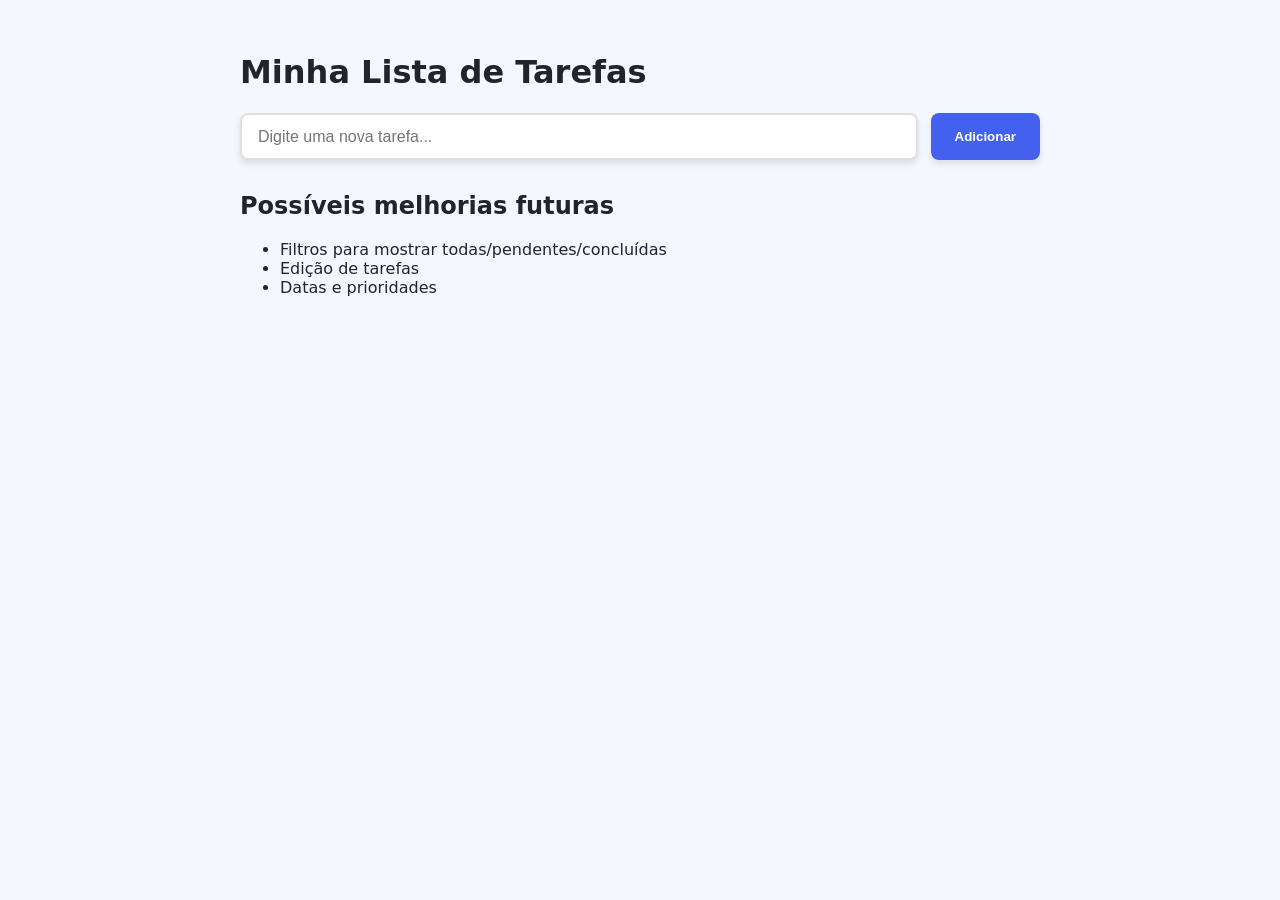
<file: frontend/frontend-task-management-app/index.html>
<!DOCTYPE html>
<html lang="pt-BR">
<head>
  <meta charset="UTF-8" />
  <meta name="viewport" content="width=device-width, initial-scale=1" />
  <title>Lista de Tarefas</title>
  <link rel="stylesheet" href="styles.css" />
</head>
<body>
  <header>
    <h1>Minha Lista de Tarefas</h1>
  </header>

  <main>
    <div class="input-container">
      <input 
        type="text" 
        id="taskInput" 
        placeholder="Digite uma nova tarefa..."
      >
      <button id="addTaskBtn">Adicionar</button>
    </div>
    <ul id="taskList"></ul>
  </main>

  <section id="future-improvements">
    <h2>Possíveis melhorias futuras</h2>
    <ul>
      <li>Filtros para mostrar todas/pendentes/concluídas</li>
      <li>Edição de tarefas</li>
      <li>Datas e prioridades</li>
    </ul>
  </section>

  <script src="script.js"></script>
</body>
</html>
</file>
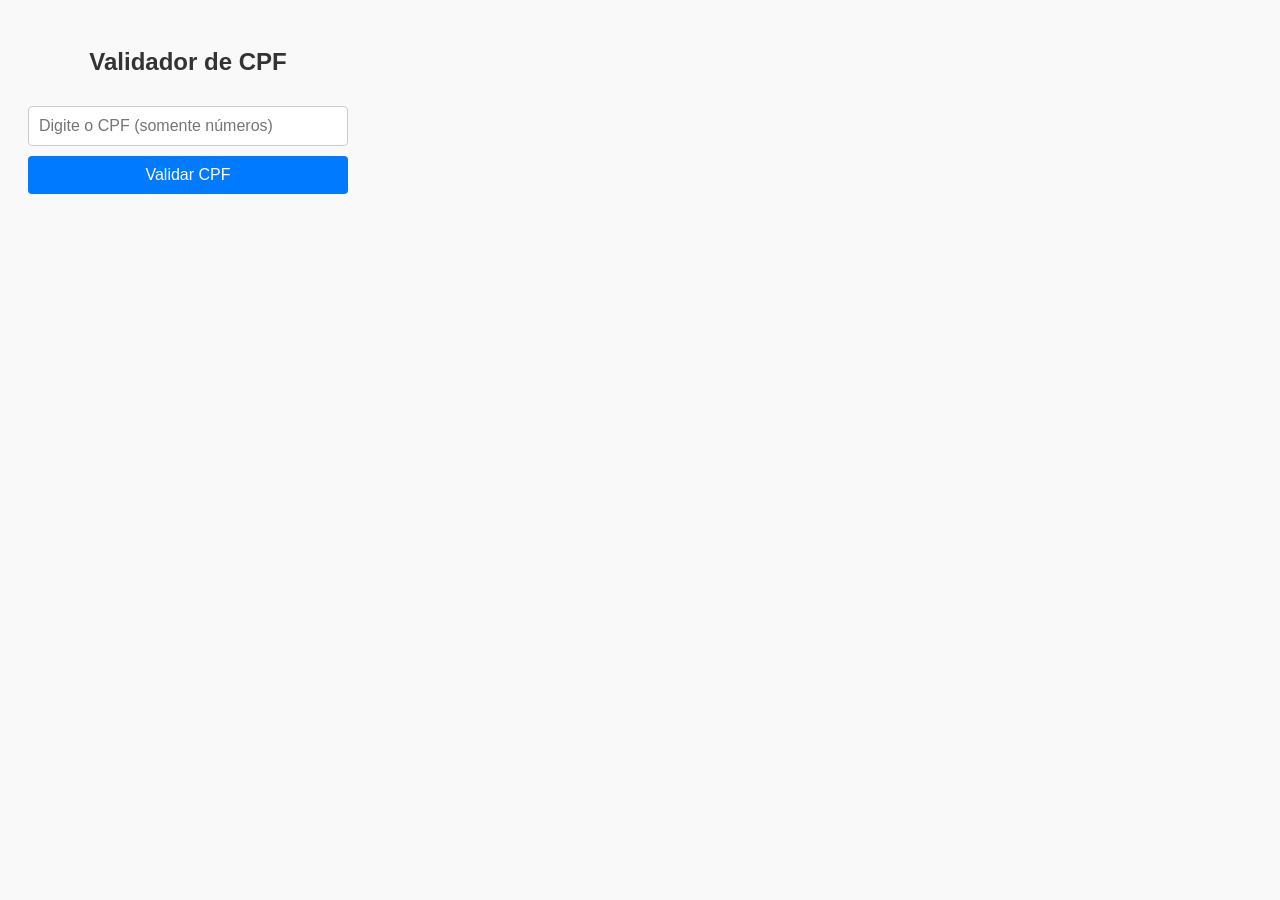
<file: automation/automation-browser-rpa-cpf-validator/popup.html>
<!DOCTYPE html>
<html lang="pt-BR">
<head>
  <meta charset="UTF-8" />
  <title>Validador de CPF</title>
  <link rel="stylesheet" href="styles.css" />
</head>
<body>
  <h2>Validador de CPF</h2>
  <input type="text" id="cpf" placeholder="Digite o CPF (somente números)" maxlength="11" />
  <button id="validar">Validar CPF</button>
  <div id="resultado"></div>

  <script src="popup.js"></script>
</body>
</html>
</file>
<file: frontend/frontend-task-management-app/styles.css>
:root {
  --primary: #4361ee;
  --danger: #f72585;
  --light: #f8f9fa;
  --dark: #212529;
  --gray: #6c757d;
  --border-radius: 8px;
  --shadow: 0 4px 6px rgba(0, 0, 0, 0.1);
  --transition: all 0.3s ease;
}

body {
  font-family: 'Segoe UI', system-ui, -apple-system, sans-serif;
  max-width: 800px;
  margin: 0 auto;
  padding: 2rem;
  background-color: #f5f7ff;
  color: var(--dark);
}

.input-container {
  display: flex;
  gap: 0.8rem;
  margin-bottom: 2rem;
  flex-wrap: wrap;
}

#taskInput {
  flex: 1;
  min-width: 200px;
  padding: 0.8rem 1rem;
  border: 2px solid #e0e0e0;
  border-radius: var(--border-radius);
  font-size: 1rem;
  transition: var(--transition);
  box-shadow: var(--shadow);
}

#taskInput:focus {
  outline: none;
  border-color: var(--primary);
  box-shadow: 0 0 0 3px rgba(67, 97, 238, 0.2);
}

#addTaskBtn {
  padding: 0.8rem 1.5rem;
  background: var(--primary);
  color: white;
  border: none;
  border-radius: var(--border-radius);
  cursor: pointer;
  font-weight: 600;
  transition: var(--transition);
  box-shadow: var(--shadow);
}

#addTaskBtn:hover {
  background: #3a56d4;
  transform: translateY(-2px);
}

#addTaskBtn:active {
  transform: translateY(0);
}

#taskList {
  list-style: none;
  padding: 0;
  margin: 0;
}

#taskList li {
  display: flex;
  justify-content: space-between;
  align-items: center;
  padding: 1rem;
  margin-bottom: 0.8rem;
  background: white;
  border-radius: var(--border-radius);
  box-shadow: var(--shadow);
  transition: var(--transition);
}

#taskList li:hover {
  transform: translateY(-3px);
  box-shadow: 0 6px 12px rgba(0, 0, 0, 0.1);
}

.task-text {
  cursor: pointer;
  flex-grow: 1;
  padding: 0.5rem;
  word-break: break-word;
}

.completed {
  text-decoration: line-through;
  color: var(--gray);
  position: relative;
}

.completed::after {
  content: "✓";
  color: #4cc9f0;
  margin-left: 0.5rem;
  font-weight: bold;
}

.delete-btn {
  background: var(--danger);
  color: white;
  border: none;
  border-radius: 50%;
  width: 28px;
  height: 28px;
  cursor: pointer;
  transition: var(--transition);
  display: flex;
  align-items: center;
  justify-content: center;
  margin-left: 1rem;
}

.delete-btn:hover {
  background: #d90429;
  transform: scale(1.1);
}

/* Responsividade */
@media (max-width: 768px) {
  body {
    padding: 1rem;
  }

  .input-container {
    flex-direction: column;
    gap: 0.5rem;
  }

  #addTaskBtn {
    width: 100%;
  }

  #taskList li {
    flex-direction: column;
    align-items: flex-start;
  }

  .delete-btn {
    margin-top: 0.5rem;
    margin-left: auto;
  }
}

/* Animações */
@keyframes fadeIn {
  from { opacity: 0; transform: translateY(10px); }
  to { opacity: 1; transform: translateY(0); }
}

#taskList li {
  animation: fadeIn 0.3s ease forwards;
}
</file>
<file: automation/automation-browser-rpa-cpf-validator/styles.css>
body {
  font-family: Arial, sans-serif;
  padding: 20px;
  width: 320px;
  background-color: #f9f9f9;
}

h2 {
  text-align: center;
  color: #333;
}

input, button {
  width: 100%;
  padding: 10px;
  margin-top: 10px;
  font-size: 1rem;
  border: 1px solid #ccc;
  border-radius: 4px;
  box-sizing: border-box;
}

button {
  background-color: #007bff;
  color: white;
  border: none;
  cursor: pointer;
  transition: background-color 0.3s ease;
}

button:hover {
  background-color: #0056b3;
}

#resultado {
  margin-top: 15px;
  font-weight: bold;
  text-align: center;
}

#resultado.valido {
  color: green;
}

#resultado.invalido {
  color: red;
}
</file>
